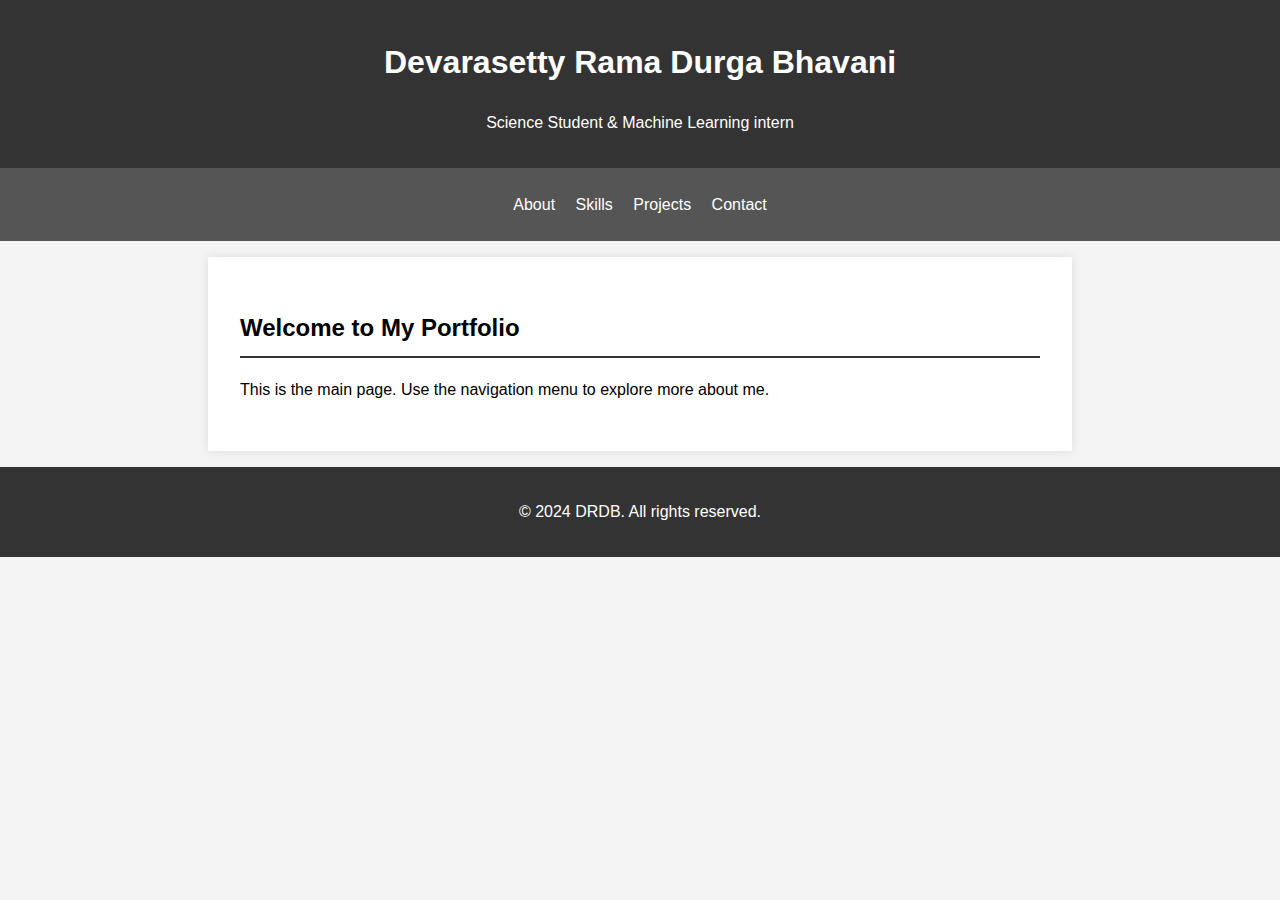
<file: index.html>
<!DOCTYPE html>
<html lang="en">
<head>
    <meta charset="UTF-8">
    <meta name="viewport" content="width=device-width, initial-scale=1.0">
    <title>Jane Smith - Portfolio</title>
    <link rel="stylesheet" href="styles.css">
</head>
<body>
    <header>
        <h1>Devarasetty Rama Durga Bhavani</h1>
        <p>Science Student & 
            Machine Learning intern
         </p>
    </header>

    <nav>
        <ul>
            <li><a href="about.html">About</a></li>
            <li><a href="skills.html">Skills</a></li>
            <li><a href="projects.html">Projects</a></li>
            <li><a href="contact.html">Contact</a></li>
        </ul>
    </nav>

    <section id="home">
        <h2>Welcome to My Portfolio</h2>
        <p>This is the main page. Use the navigation menu to explore more about me.</p>
    </section>

    <footer>
        <p>&copy; 2024 DRDB. All rights reserved.</p>
    </footer>
</body>
</html>
</file>
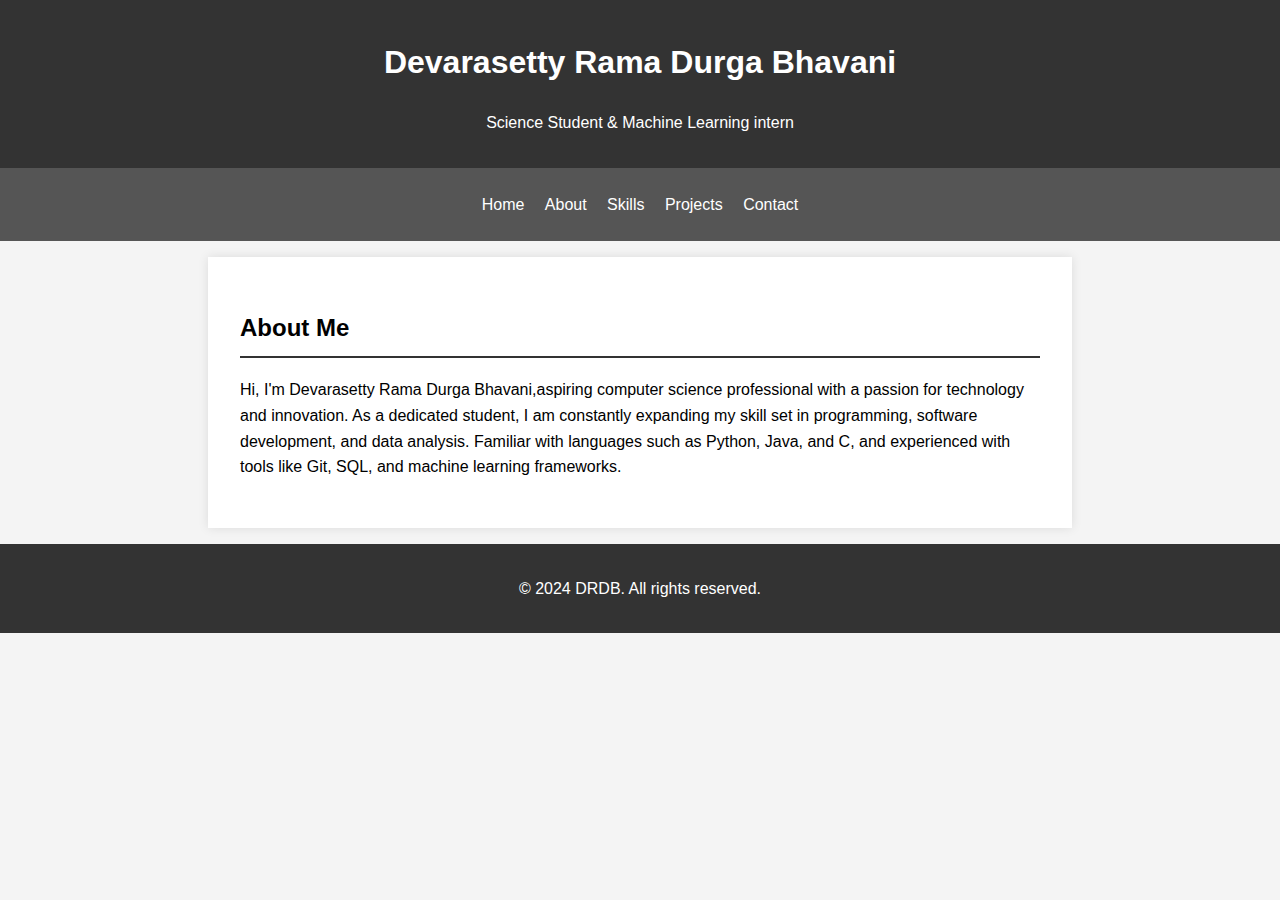
<file: about.html>
<!DOCTYPE html>
<html lang="en">
<head>
    <meta charset="UTF-8">
    <meta name="viewport" content="width=device-width, initial-scale=1.0">
    <title>About Me - Devarasetty Rama Durga Bhavani</title>
    <link rel="stylesheet" href="styles.css">
</head>
<body>
    <header>
        <h1>Devarasetty Rama Durga Bhavani</h1>
        <p>Science Student &
            Machine Learning intern</p>
    </header>

    <nav>
        <ul>
            <li><a href="index.html">Home</a></li>
            <li><a href="about.html">About</a></li>
            <li><a href="skills.html">Skills</a></li>
            <li><a href="projects.html">Projects</a></li>
            <li><a href="contact.html">Contact</a></li>
        </ul>
    </nav>

    <section id="about">
        <h2>About Me</h2>
        <p>Hi, I'm Devarasetty Rama Durga Bhavani,aspiring computer science professional with a passion for technology and innovation. As a dedicated student, I am constantly expanding my skill set in programming, software development, and data analysis. Familiar with languages such as Python, Java, and C, and experienced with tools like Git, SQL, and machine learning frameworks.</p>
    </section>

    <footer>
        <p>&copy; 2024 DRDB. All rights reserved.</p>
    </footer>
</body>
</html>
</file>
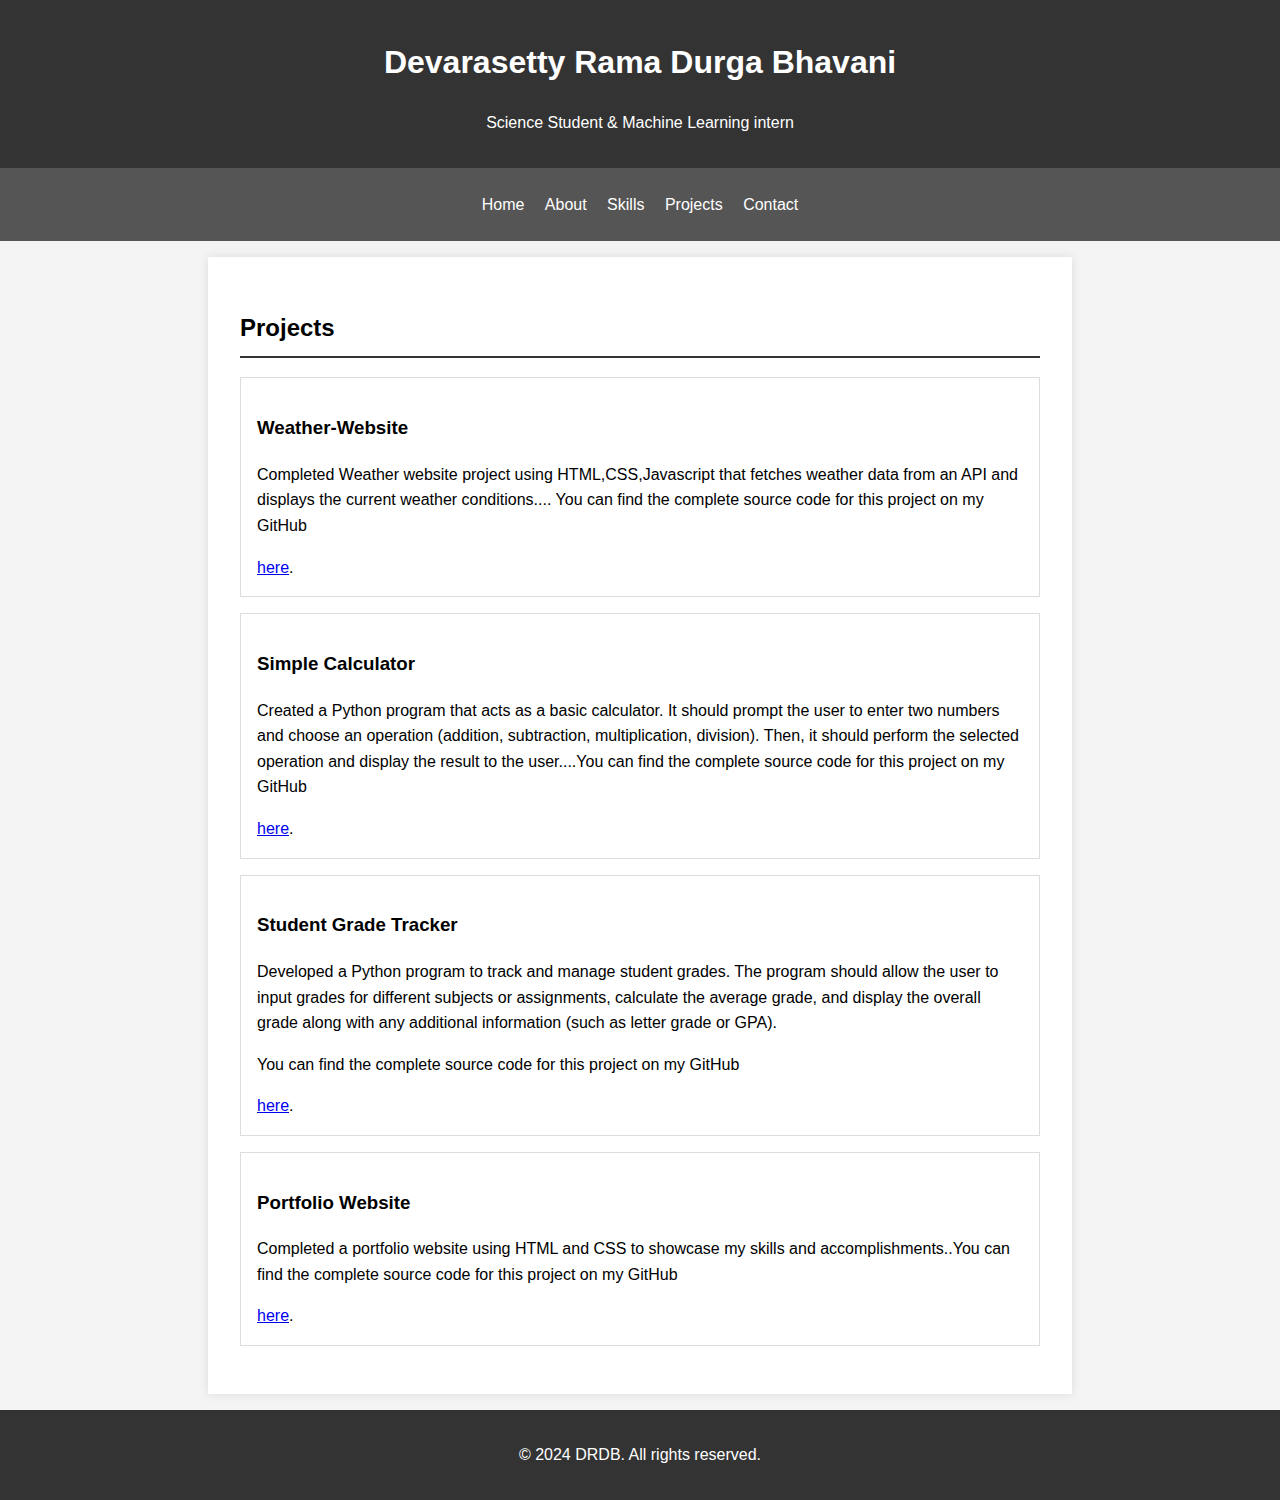
<file: contact.html>
<!DOCTYPE html>
<html lang="en">
<head>
    <meta charset="UTF-8">
    <meta name="viewport" content="width=device-width, initial-scale=1.0">
    <title>Projects - Devarasetty Rama Durga Bhavani</title>
    <link rel="stylesheet" href="styles.css">
</head>
<body>
    <header>
        <h1>Devarasetty Rama Durga Bhavani</h1>
        <p>Science Student & Machine Learning intern</p>
    </header>

    <nav>
        <ul>
            <li><a href="index.html">Home</a></li>
            <li><a href="about.html">About</a></li>
            <li><a href="skills.html">Skills</a></li>
            <li><a href="projects.html">Projects</a></li>
            <li><a href="contact.html">Contact</a></li>
        </ul>
    </nav>

    <section id="projects">
        <h2>Projects</h2>
        <div class="project">
            <h3>Weather-Website</h3>
            <p>Completed Weather website project using HTML,CSS,Javascript that
fetches weather data from an API and
displays the current weather conditions....                                                                                                            You can find the complete source code for this project on my GitHub</p><a href="https://github.com/RamaDurgaBhavani123/Weather-Website" target="_blank">here</a>.
        </div>
        <div class="project">
            <h3>Simple Calculator</h3>
            <p>Created a Python program that acts as a basic calculator. It should prompt the user to
enter two numbers and choose an operation (addition, subtraction, multiplication,
division). Then, it should perform the selected operation and display the result to the
user....You can find the complete source code for this project on my GitHub</p><a href="https://github.com/RamaDurgaBhavani123/CODTECH-Task1/blob/main/Task1">here</a>.

        </div>
        <div class="project">
            <h3>Student Grade Tracker</h3>
            <p>Developed a Python program to track and manage student grades. The
program should allow the user to input grades for different subjects or
assignments, calculate the average grade, and display the overall
grade along with any additional information (such as letter grade or
GPA).</p>
You can find the complete source code for this project on my GitHub</p><a href="https://github.com/RamaDurgaBhavani123/CODTECH-Task1/blob/main/Task2">here</a>.

        </div>
        <div class="project">
            <h3>Portfolio Website</h3>
            <p>Completed a portfolio website using HTML and
CSS to showcase my skills and
accomplishments..You can find the complete source code for this project on my GitHub</p>
<a href="https://github.com/RamaDurgaBhavani123/Weather-Website" target="_blank">here</a>.

        </div>
    </section>

    <footer>
        <p>&copy; 2024 DRDB. All rights reserved.</p>
    </footer>
</body>
</html>
</file>
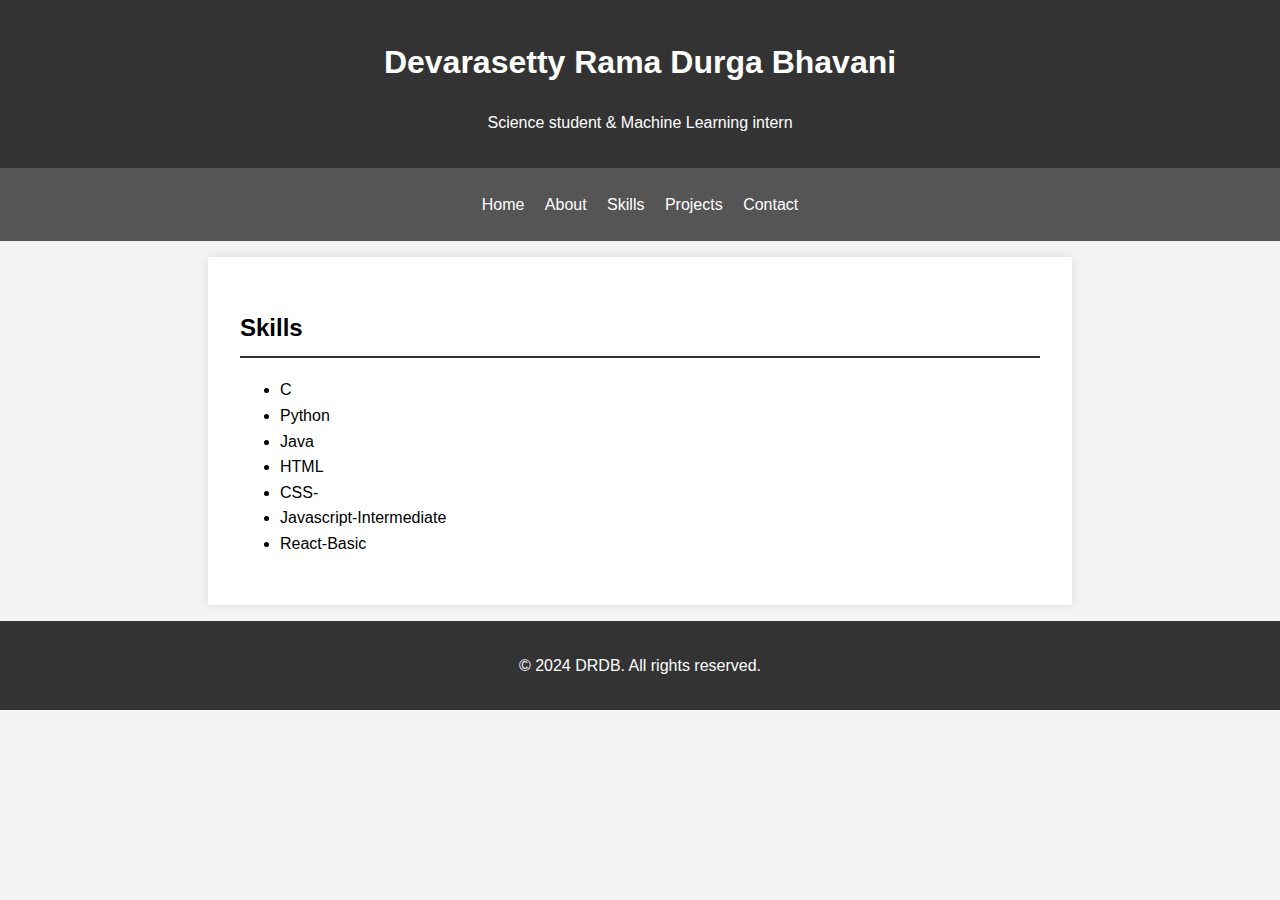
<file: skills.html>
<!DOCTYPE html>
<html lang="en">
<head>
    <meta charset="UTF-8">
    <meta name="viewport" content="width=device-width, initial-scale=1.0">
    <title>Skills - Jane Smith</title>
    <link rel="stylesheet" href="styles.css">
</head>
<body>
    <header>
        <h1>Devarasetty Rama Durga Bhavani</h1>
        <p>Science student & Machine Learning intern</p>
    </header>

    <nav>
        <ul>
            <li><a href="index.html">Home</a></li>
            <li><a href="about.html">About</a></li>
            <li><a href="skills.html">Skills</a></li>
            <li><a href="projects.html">Projects</a></li>
            <li><a href="contact.html">Contact</a></li>
        </ul>
    </nav>

    <section id="skills">
        <h2>Skills</h2>
        <ul>
            <li>C</li><li>Python</li><li>Java</li>
            <li>HTML</li><li>CSS-</li><li>Javascript-Intermediate</li>
            <li>React-Basic</li>
        </ul>
    </section>

    <footer>
        <p>&copy; 2024 DRDB. All rights reserved.</p>
    </footer>
</body>
</html>
</file>
<file: styles.css>
body {
    font-family: Arial, sans-serif;
    line-height: 1.6;
    margin: 0;
    padding: 0;
    background-color: #f4f4f4;
}

header {
    background: #333;
    color: #fff;
    padding: 1rem 0;
    text-align: center;
}

nav {
    background: #555;
    color: #fff;
    text-align: center;
    padding: 0.5rem 0;
}

nav ul {
    list-style: none;
    padding: 0;
}

nav ul li {
    display: inline;
    margin: 0 0.5rem;
}

nav ul li a {
    color: #fff;
    text-decoration: none;
}

section {
    padding: 2rem;
    margin: 1rem auto;
    max-width: 800px;
    background: #fff;
    box-shadow: 0 0 10px rgba(0,0,0,0.1);
}

h2 {
    border-bottom: 2px solid #333;
    padding-bottom: 0.5rem;
}

.project {
    border: 1px solid #ddd;
    padding: 1rem;
    margin-bottom: 1rem;
}

footer {
    text-align: center;
    padding: 1rem 0;
    background: #333;
    color: #fff;
    position: relative;
    width: 100%;
    bottom: 0;
}
</file>
